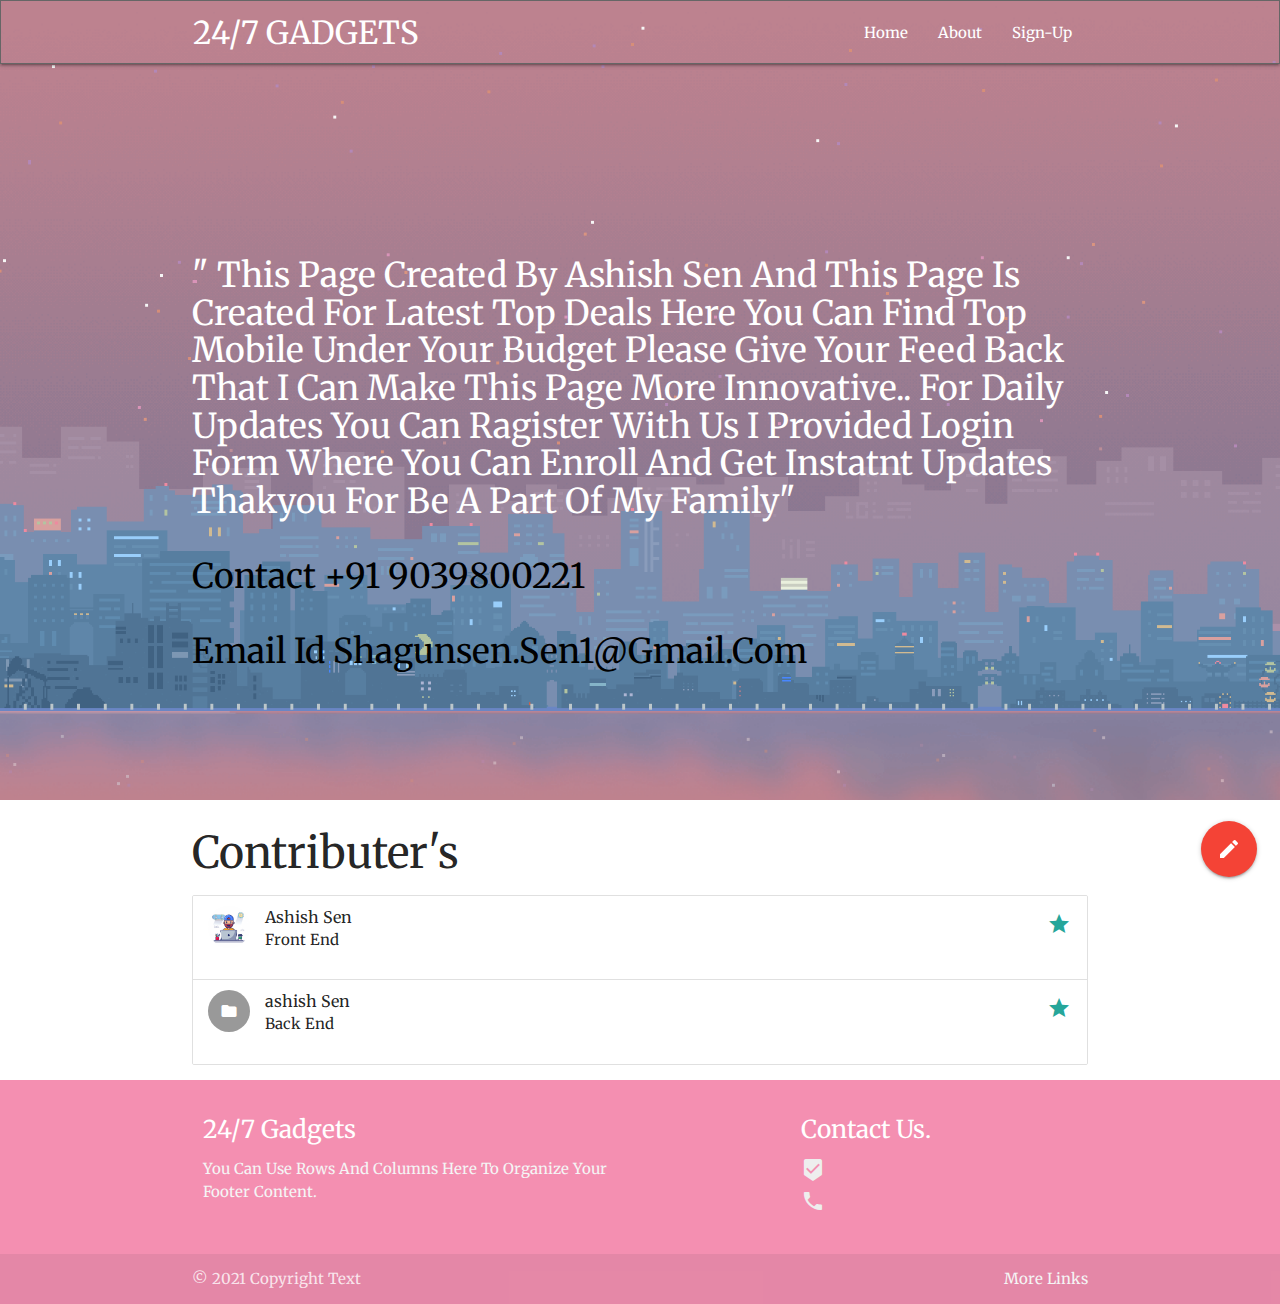
<file: about.html>
<!DOCTYPE html>
<html lang="en">
<head>
    <meta charset="UTF-8">
    <meta http-equiv="X-UA-Compatible" content="IE=edge">
    <meta name="viewport" content="width=device-width, initial-scale=1.0">
    <title>TOP TEN MOBILE</title>
    <!--Import Google Icon Font-->
    <link href="https://fonts.googleapis.com/icon?family=Material+Icons" rel="stylesheet">
    
    <!-- Compiled and minified CSS -->
    <link rel="stylesheet" href="https://cdnjs.cloudflare.com/ajax/libs/materialize/1.0.0/css/materialize.min.css">
    <link rel="preconnect" href="https://fonts.gstatic.com">
<link href="https://fonts.googleapis.com/css2?family=Merriweather&display=swap" rel="stylesheet">
<style>
     header{
                background-image: url(bg.gif);
                background-size: cover;
                min-height: 800px;
                background-position: center;
                
            }
            nav{
              border: solid 1px #666;
            }
            *{
                text-transform: capitalize;
                font-family: 'Merriweather', serif;
            }
            .headline{
                padding-top: 15%;
            }
            
</style>
</head> 
<body>

<header>
    <nav class="nav-wraper navbar-fixed transparent">
        <div class="container">
          <a href="#" class="sidenav-trigger" data-target="mobile-links">
            <i class="material-icons">menu</i>
          </a>
          <a href="index.html" class="brand-logo left hide-on-med-and-down">
             24/7 GADGETS
          </a>
          <ul class="right hide-on-med-and-down">
            <li><a href="index.html">home </a></li>
            <li><a href="#">about</a></li>
            <li><a href="home.html">sign-up </a></li>
          </ul>
        </div>
      </nav>
      <ul class="sidenav" id="mobile-links">
        <li><a href="#" class="hoverable">home </a></li>
        <li><a href="#" class="hoverable">about</a></li>
        <li><a href="#"class="hoverable">sign-up </a></li>
       
      </ul>


      <h4 class="headline container white-text">
      " this page created by ashish sen and this page is created for latest top deals here you can find top mobile under your budget please give your feed back that i can make this page more innovative.. for daily updates you can ragister with us i provided login form where you can enroll and get instatnt updates thakyou for be a part of my family"<br> <br>
      <span class="black-text">contact +91 9039800221</span><br> <br>
      <span class="black-text">email id shagunsen.sen1@gmail.com</span>
      
    </h4>
     
</header>



<footer class="container">
  <h3>contributer's</h3>
  <ul class="collection">
    <li class="collection-item avatar">
      <img src="boy.jpg" alt="" class="circle">
      <span class="title">ashish sen</span>
      <p>front end <br>
        
      </p>
      <a href="#!" class="secondary-content"><i class="material-icons">grade</i></a>
    </li>
    <li class="collection-item avatar">
      <i class="material-icons circle">folder</i>
      <span class="title">ashish sen</span>
      <p> back end <br>
         
      </p>
      <a href="#!" class="secondary-content"><i class="material-icons">grade</i></a>
    </li>
    
  </ul>


  <div class="fixed-action-btn">
    <a class="btn-floating btn-large red">
      <i class="large material-icons">mode_edit</i>
    </a>
    <ul>
      <li><a class="btn-floating red"><i class="material-icons">insert_chart</i></a></li>
      <li><a class="btn-floating yellow darken-1"><i class="material-icons">format_quote</i></a></li>
      <li><a class="btn-floating green"><i class="material-icons">publish</i></a></li>
      <li><a class="btn-floating blue"><i class="material-icons">attach_file</i></a></li>
    </ul>
  </div>
</footer>

<footer class="page-footer #f48fb1 pink lighten-3">
  <div class="container">
    <div class="row">
      <div class="col l6 s12">
        <h5 class="white-text">24/7 gadgets</h5>
        <p class="grey-text text-lighten-4">You can use rows and columns here to organize your footer content.</p>
      </div>
      <div class="col l4 offset-l2 s12">
        <h5 class="white-text">contact us.</h5>
        <ul>
          <li><a class="grey-text text-lighten-3" href="index.html"><i class="material-icons">beenhere</i></a></li>
          <li><a class="grey-text text-lighten-3" href="about.html"><i class="material-icons">call</i></a></li>

        </ul>
      </div>
    </div>
  </div>
  <div class="footer-copyright">
    <div class="container">
    © 2021 Copyright Text
    <a class="grey-text text-lighten-4 right" href="#!">More Links</a>
    </div>
  </div>
</footer>



    <script src="https://code.jquery.com/jquery-3.6.0.min.js" integrity="sha256-/xUj+3OJU5yExlq6GSYGSHk7tPXikynS7ogEvDej/m4=" crossorigin="anonymous"></script>
    <!-- Compiled and minified JavaScript -->
    <script src="https://cdnjs.cloudflare.com/ajax/libs/materialize/1.0.0/js/materialize.min.js"></script> 
    <script>
          $(document).ready(function(){
     $('.sidenav').sidenav();

   });
   $(document).ready(function(){
    $('.fixed-action-btn').floatingActionButton();
    hoverEnabled:true;
  });

  
    </script>       
</body>
</html>
</file>
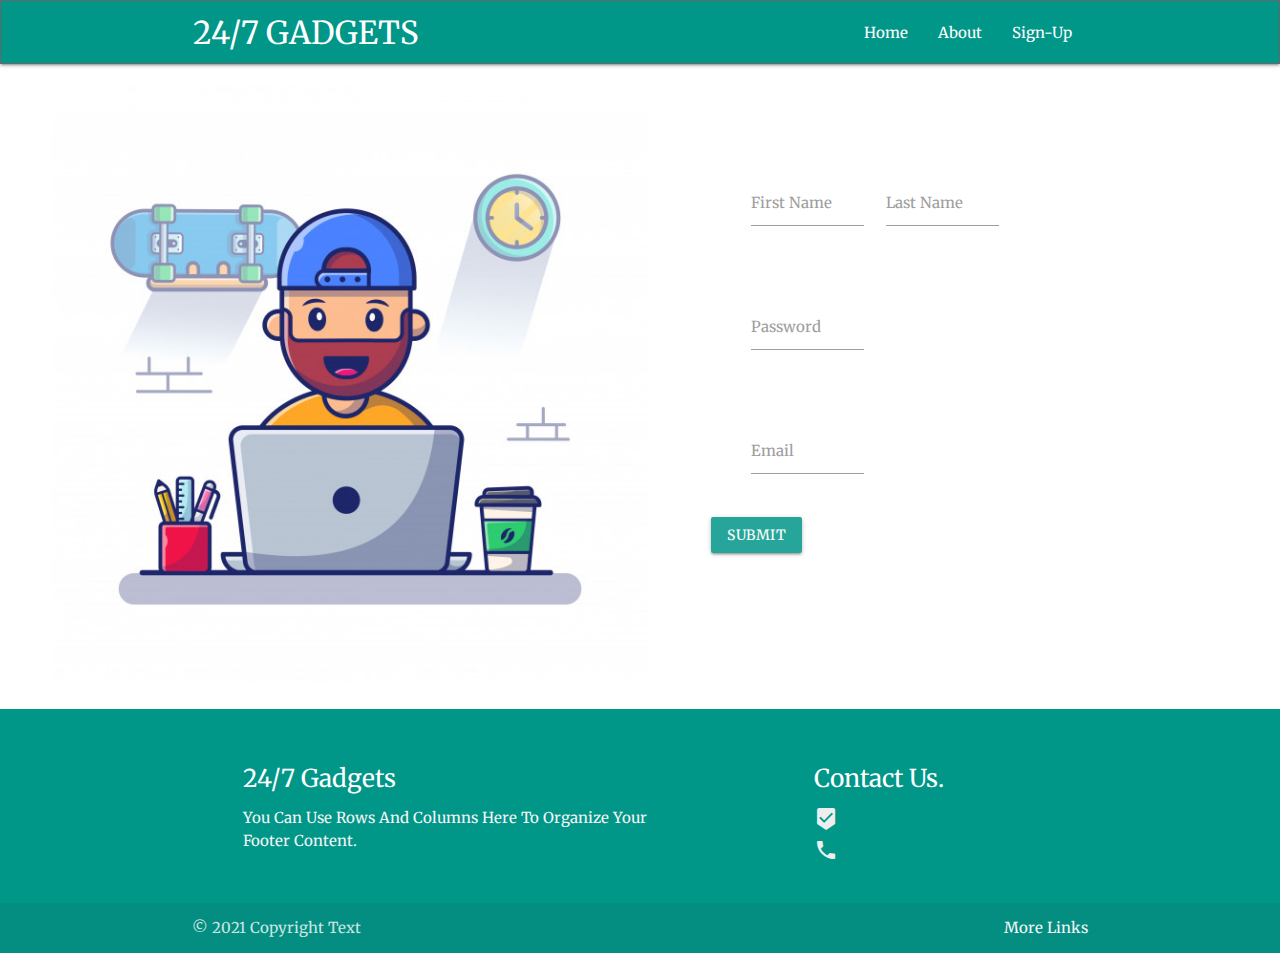
<file: SIGNUP.html>
<!DOCTYPE html>
<html lang="en">
<head>
  <meta charset="UTF-8">
  <meta http-equiv="X-UA-Compatible" content="IE=edge">
  <meta name="viewport" content="width=device-width, initial-scale=1.0">
   <!--Import Google Icon Font-->

   <link href="https://fonts.googleapis.com/icon?family=Material+Icons" rel="stylesheet">
    <!-- Compiled and minified CSS -->
    <link rel="stylesheet" href="https://cdnjs.cloudflare.com/ajax/libs/materialize/1.0.0/css/materialize.min.css">
    <link href="https://fonts.googleapis.com/css2?family=Merriweather&display=swap" rel="stylesheet">

   
  <title>materialize css </title>
  <style>
      .row{
          padding-top: 20px;
          padding-left: 40px;
        }
        
        *{
                text-transform: capitalize;
                font-family: 'Merriweather', serif;
            }
            
                
            nav{
              border: solid 1px #666;
              background-color: black;
              
            }
            body {
    display: flex;
    min-height: 100vh;
    flex-direction: column;
  }

  main {
    flex: 1 0 auto;
  }
  </style>
</head>
<body>

    <header>
        <nav class="nav-wraper teal black-text">
            <div class="container">
              <a href="#" class="sidenav-trigger" data-target="mobile-links">
                <i class="material-icons">menu</i>
              </a>
              <a href="index.html" class="brand-logo left hide-on-med-and-down">
                 24/7 GADGETS
              </a>
              <ul class="right hide-on-med-and-down">
                <li><a href="index.html">home </a></li>
                <li><a href="about.html">about</a></li>
                <li><a href="#">sign-up </a></li>
              </ul>
            </div>
          </nav>
          <ul class="sidenav" id="mobile-links">
            <li><a href="#" class="hoverable">home </a></li>
            <li><a href="#" class="hoverable">about</a></li>
            <li><a href="home.html"class="hoverable">sign-up </a></li>
           
          </ul>
    </header>

     

<div class="container-fluid">
    <div class="row">
        <div class="col l6 s12">
            <img src="boy.jpg" alt="" class="responsive-img">
        </div>
        <div class="col l6 s12">
            <div class="row">
            </div id="form">
       
            <div class="row">
             <form name="myform" class="col s12"  id="form" action="" method="post">
               <div class="row">
                 <div class="input-field col l3 s6">
                   <input name="uname" id="first_name" type="text" class="validate">
                   <label for="first_name">First Name</label>
                 </div>
                 <div class="input-field col l3 s6">
                   <input name="lname" id="last_name" type="text" class="validate">
                   <label for="last_name">Last Name</label>
                 </div>
               </div>
               <div class="row">
                 <div class="input-field col l3 s12">
                   <input name= "pwd" id="password" type="password" class="validate">
                   <label for="password">Password</label>
                 </div>
               </div>
               <div class="row">
                 <div class="input-field col l3 s12">
                   <input name="email" id="email" type="email" onclick="validateEmail()" class="validate">
                   <label for="email">Email</label>
                 </div>
               </div>
               <div input type = "submit" value = "Submit" id= "submit" class="btn waves-effect">SUBMIT</div>
                 </div>
               </div>
              </form>
            </div></div>
    </div>
    
</div>


<footer class="page-footer teal">
  <div class="container">
    <div class="row">
      <div class="col l6 s12">
        <h5 class="white-text">24/7 gadgets</h5>
        <p class="grey-text text-lighten-4">You can use rows and columns here to organize your footer content.</p>
      </div>
      <div class="col l4 offset-l2 s12">
        <h5 class="white-text">contact us.</h5>
        <ul>
          <li><a class="grey-text text-lighten-3" href="index.html"><i class="material-icons">beenhere</i></a></li>
          <li><a class="grey-text text-lighten-3" href="about.html"><i class="material-icons">call</i></a></li>

        </ul>
      </div>
    </div>
  </div>
  <div class="footer-copyright">
    <div class="container">
    © 2021 Copyright Text
    <a class="grey-text text-lighten-4 right" href="#!">More Links</a>
    </div>
  </div>
</footer>


<script src="https://code.jquery.com/jquery-3.6.0.min.js" integrity="sha256-/xUj+3OJU5yExlq6GSYGSHk7tPXikynS7ogEvDej/m4=" crossorigin="anonymous"></script>
    <!-- Compiled and minified JavaScript -->
<script src="https://cdnjs.cloudflare.com/ajax/libs/materialize/1.0.0/js/materialize.min.js"></script>
<script>
    $(document).ready(function(){
$('.sidenav').sidenav();

});
</script>  

<script>
  $(document).ready(function(){
    $('#submit').click(function(){
      var fname=$('#first_name').val();
      var lname=$('#last_name').val();
      var email=$('#email').val();
      var pwd=$('#password').val();
  
      if(fname=="" ||lname==""|| email==""|| pwd==""){
           alert("please fill data");
           return false
      }
      $.ajax({
              type:"POST",
              url:"data.html",
              data:{
                fname:fname,
                lname:lname,
                email:email,
                pwd:pwd,
              },
              success:function(data){
                $('#form').trigger();
                alert("data submitted");
              }
      });
    });
  });
  
  
  
  
  </script>
  
 </body>  
</html>
</file>
